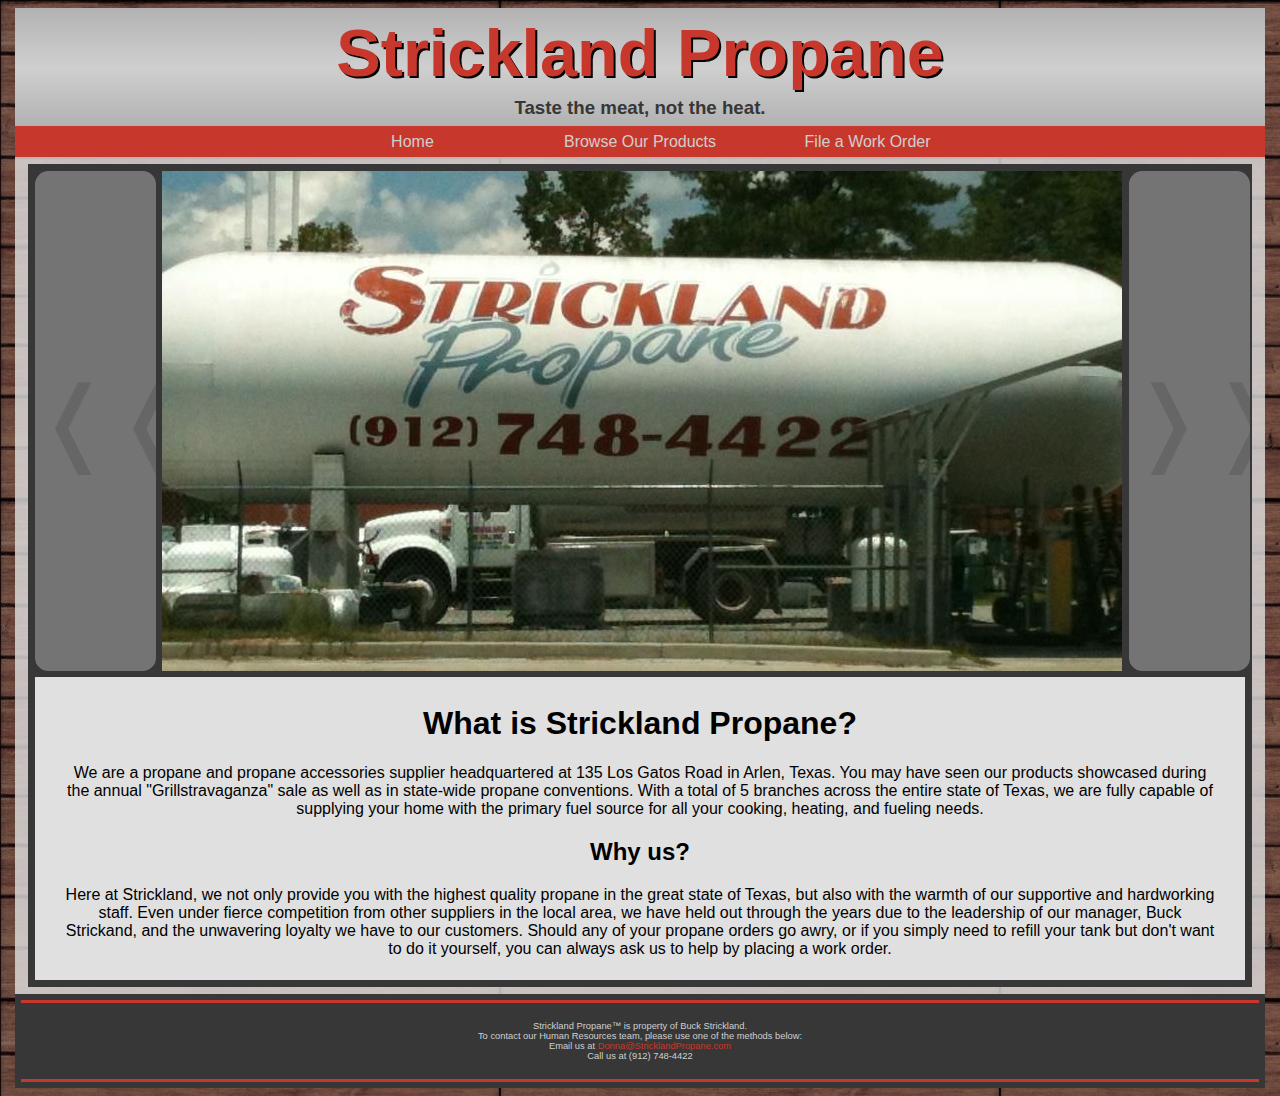
<file: Strickland Propane/index.html>
<!DOCTYPE html>
<html>
	<head>
		<title> Strickland Propane </title>
		<meta charset = "UTF-8">
		<meta name = "viewport" content = "width = device-width, initial-scale = 1">
        <link rel = "stylesheet" href = "style.css">
        <script  type = "text/javascript" src = "javascript.js"></script>
	</head>
	<body>
        <div class = "header">
            <h1> Strickland Propane </h1>
            <h3> Taste the meat, not the heat. </h3>
        </div>
            
        <div class = "navigationBar">
            <a href = "index.html"> Home </a> <a href = "products.html"> Browse Our Products </a> <a href = "orders.html"> File a Work Order </a>
        </div>

        <div class = "general">
            <div class = "info">
                <div class = "wrapper">
                    <div class = "arrow" onclick = "changeImage('L')">
                        <p> &#10092;&#10092; </p>
                    </div>
                    <img id = "homeImage" src = "homeImages/strickland.jpg">
                    <div class = "arrow" onclick = "changeImage('R')">
                        <p> &#10093;&#10093; </p>
                    </div>
                </div>
                <div class = "general">
                    <h1> What is Strickland Propane? </h1>
                    <p>
                        We are a propane and propane accessories supplier headquartered at 135 Los Gatos Road in Arlen, Texas. You may 
                        have seen our products showcased during the annual "Grillstravaganza" sale as well as in state-wide propane 
                        conventions. With a total of 5 branches across the entire state of Texas, we are fully capable of supplying your
                        home with the primary fuel source for all your cooking, heating, and fueling needs.
                    </p>
                    <h2> Why us? </h2>
                    <p>
                        Here at Strickland, we not only provide you with the highest quality propane in the great state of Texas, but 
                        also with the warmth of our supportive and hardworking staff. Even under fierce competition from other suppliers
                        in the local area, we have held out through the years due to the leadership of our manager, Buck Strickand, and the 
                        unwavering loyalty we have to our customers. Should any of your propane orders go awry, or if you simply need
                        to refill your tank but don't want to do it yourself, you can always ask us to help by placing a work order.
                    </p>
                </div>
            </div>
        </div>

        
        <div class = "footer">
            <div class = "line"></div>
            <br>
            <p> Strickland Propane&#8482; is property of Buck Strickland. </p>
            <p> To contact our Human Resources team, please use one of the methods below: </p>
            <p> Email us at <a href = "mailto:Donna@StricklandPropane.com"> Donna@StricklandPropane.com </a> </p>
            <p> Call us at (912) 748-4422 </p>
            <br>
            <div class = "line"></div>
        </div>
	</body>
</html>
</file>
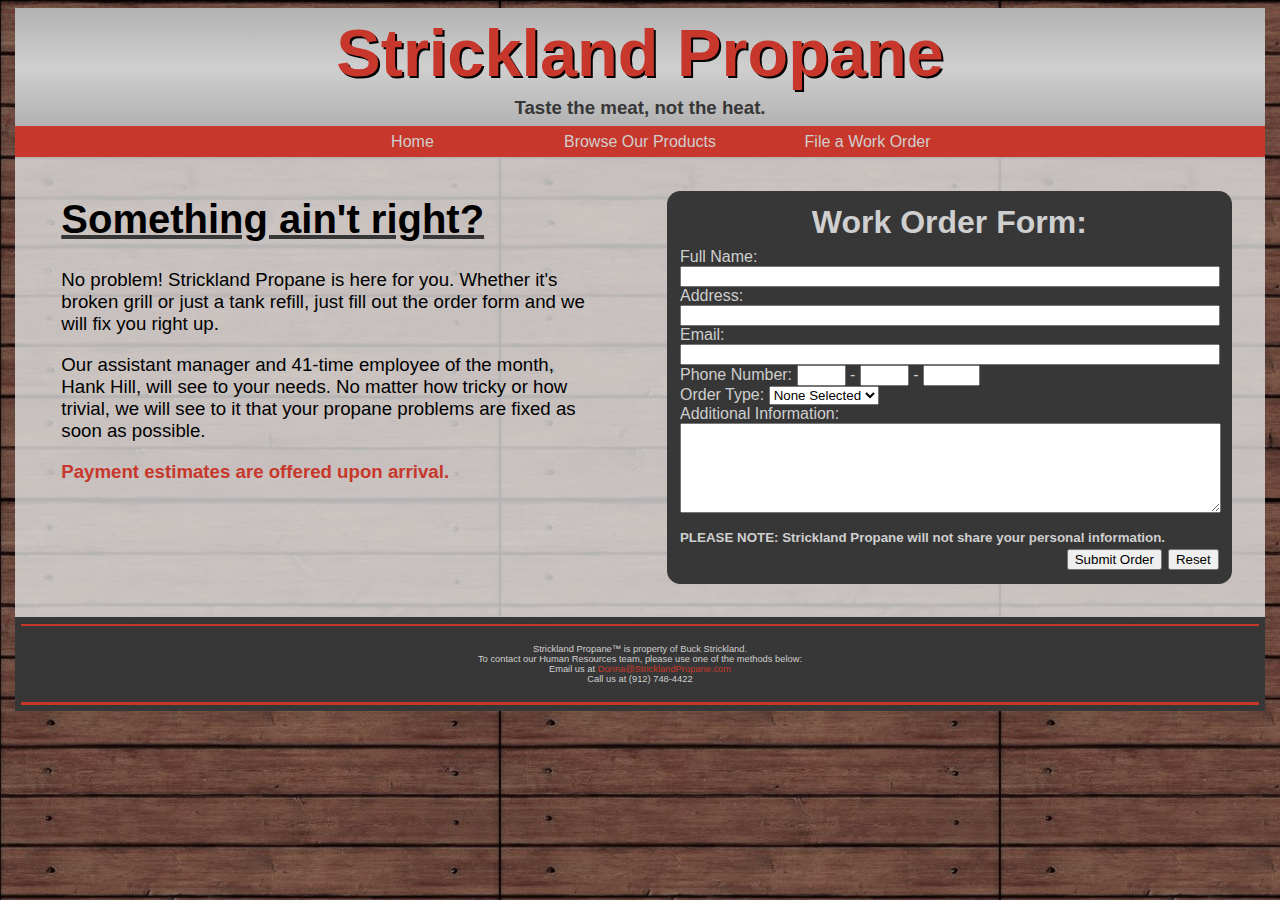
<file: Strickland Propane/orders.html>
<!DOCTYPE html>
<html>
	<head>
		<title> Strickland Propane </title>
		<meta charset = "UTF-8">
		<meta name = "viewport" content = "width = device-width, initial-scale = 1">
        <link rel = "stylesheet" href = "style.css">
        <script  type = "text/javascript" src = "javascript.js"></script>
	</head>
	<body onLoad = "clearForm()">
        <div class = "header">
            <h1> Strickland Propane </h1>
            <h3> Taste the meat, not the heat. </h3>
        </div>
            
        <div class = "navigationBar">
            <a href = "index.html"> Home </a> <a href = "products.html"> Browse Our Products </a> <a href = "orders.html"> File a Work Order </a>
        </div>

        <div class = "general">
            <div class = "orderSection">
                <div class = "orderInfo">
                    <h1> Something ain't right? </h1>
                    <p>
                        No problem! Strickland Propane is here for you. Whether it's broken grill or just a tank refill, 
                        just fill out the order form and we will fix you right up.
                    </p>
                    <p>
                        Our assistant manager and 41-time employee of the month, Hank Hill, will see to your needs. No matter 
                        how tricky or how trivial, we will see to it that your propane problems are fixed as soon as possible.
                    </p>
                    <h3> Payment estimates are offered upon arrival. </h3>
                </div>
                <div class = "orderForm">
                    <h1> Work Order Form: </h1>

                    <label> Full Name: </label> <span id = "nameRequired"></span>
                    <input id = "fullName" type = "text"/> <br>

                    <label> Address: </label> <span id = "addressRequired"></span>
                    <input id = "address" type = "text"/> <br>

                    <label> Email: </label> <span id = "emailRequired"></span>
                    <input id = "email" type = "text"/> <br>

                    <label> Phone Number: </label>
                    <input id = "phoneNumber1" type = "tel" size = "3" maxlength = "3" oninput = "managePhoneNumber('phoneNumber1', 'phoneNumber2', 'phoneNumber1');"/> -
                    <input id = "phoneNumber2" type = "tel" size = "3" maxlength = "3" oninput = "managePhoneNumber('phoneNumber2', 'phoneNumber3', 'phoneNumber1');"/> -
                    <input id = "phoneNumber3" type = "tel" size = "4" maxlength = "4" oninput = "managePhoneNumber('phoneNumber3', 'phoneNumber3', 'phoneNumber2');"/> 
                    <span id = "phoneRequired"></span> <br>

                    <label> Order Type: </label>
                    <select id = "orderType">
                        <option value = "NONE"> None Selected </option>
                        <option value = "REPAIR"> Repair </option>
                        <option value = "REFILL"> Refill </option>
                        <option value = "INSTALLATION"> Installation </option>
                        <option value = "DISPOSAL"> Disposal </option>
                        <option value = "OTHER"> Other </option>
                    </select> <span id = "typeRequired"></span> <br>

                    <label> Additional Information: </label> <span id = "noteRequired"></span> <br>
                    <textarea id = "additionalInfo" rows = "5" wrap = "soft"></textarea>

                    <h4> PLEASE NOTE: Strickland Propane will not share your personal information. </h4>
                    <div class = "buttons">
                        <span id = "submissionInfo" class = "submitText"></span>
                        <button onClick = "checkRequirements()"> Submit Order </button>
                        <button onClick = "clearForm()"> Reset </button>
                    </div>
                </div>
            </div>
        </div>

        <div class = "footer">
            <div class = "line"></div>
            <br>
            <p> Strickland Propane&#8482; is property of Buck Strickland. </p>
            <p> To contact our Human Resources team, please use one of the methods below: </p>
            <p> Email us at <a href = "mailto:Donna@StricklandPropane.com"> Donna@StricklandPropane.com </a> </p>
            <p> Call us at (912) 748-4422 </p>
            <br>
            <div class = "line"></div>
        </div>
	</body>
</html>
</file>
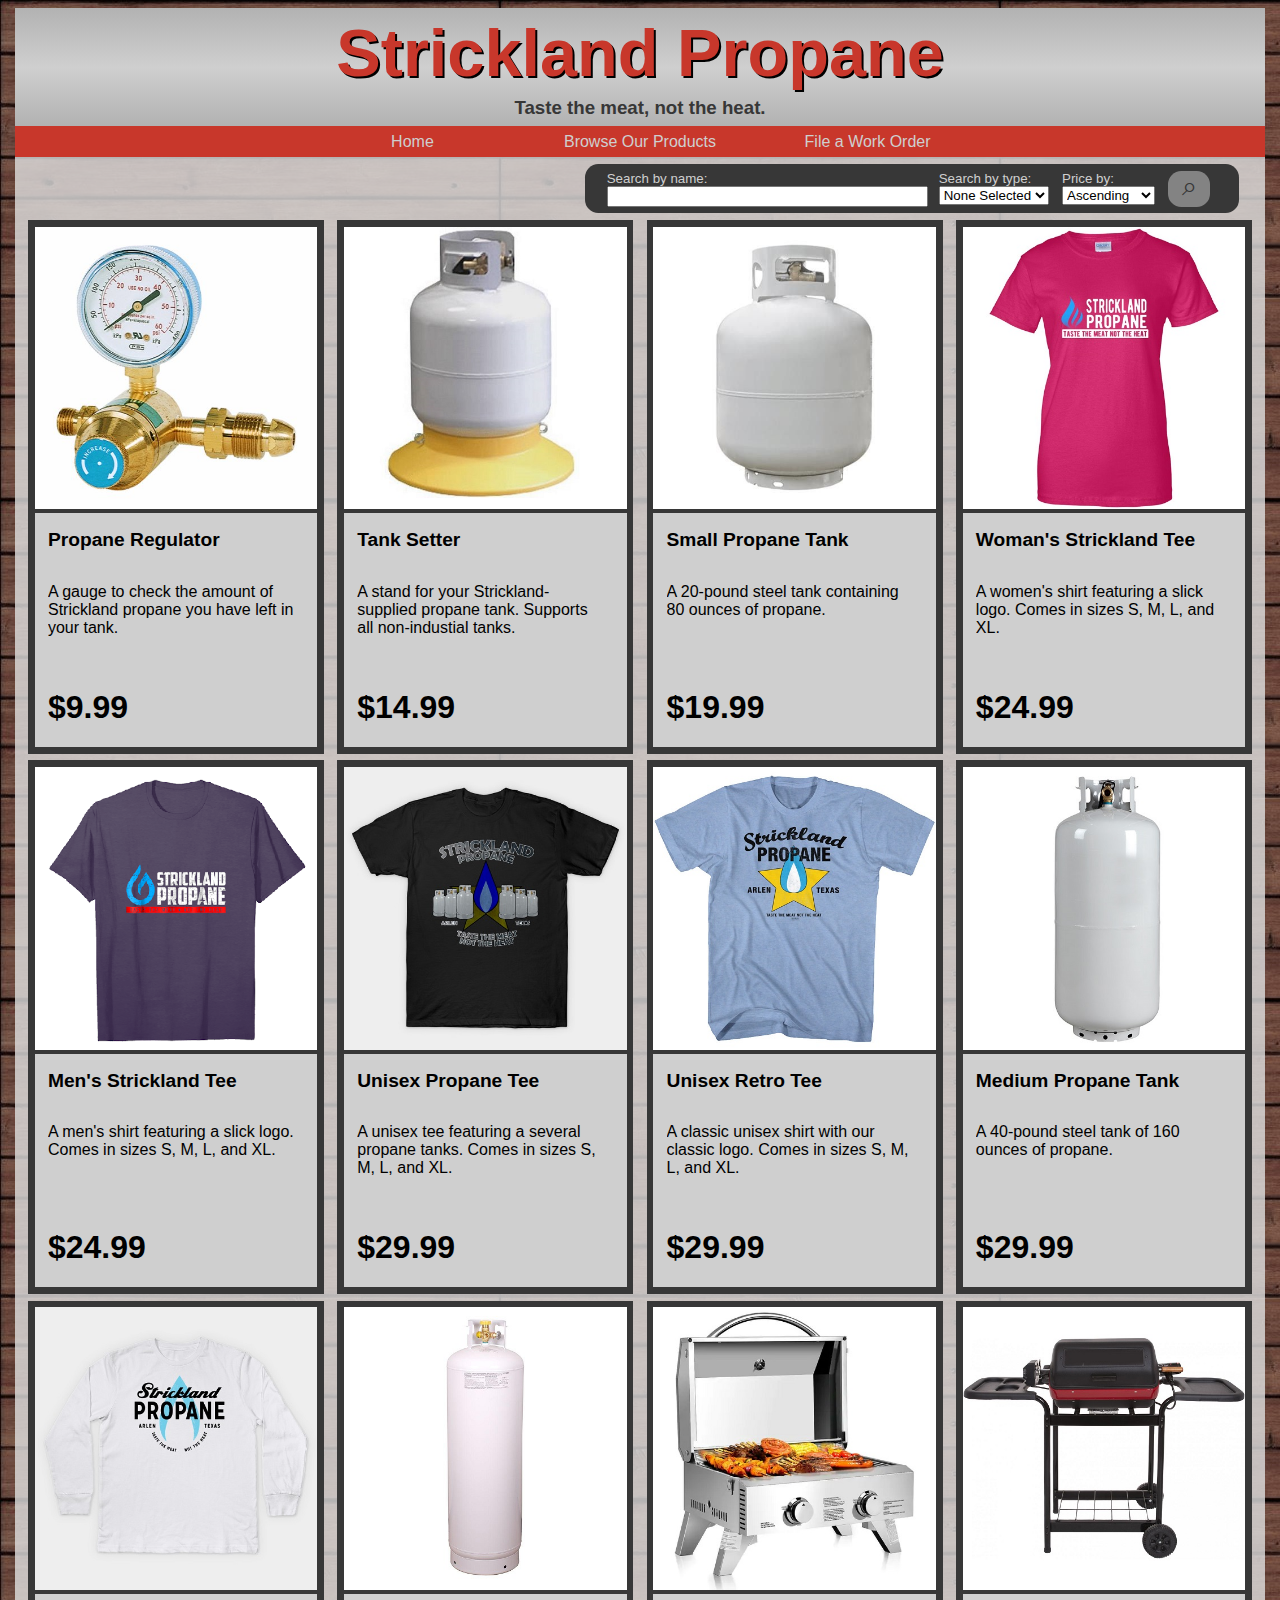
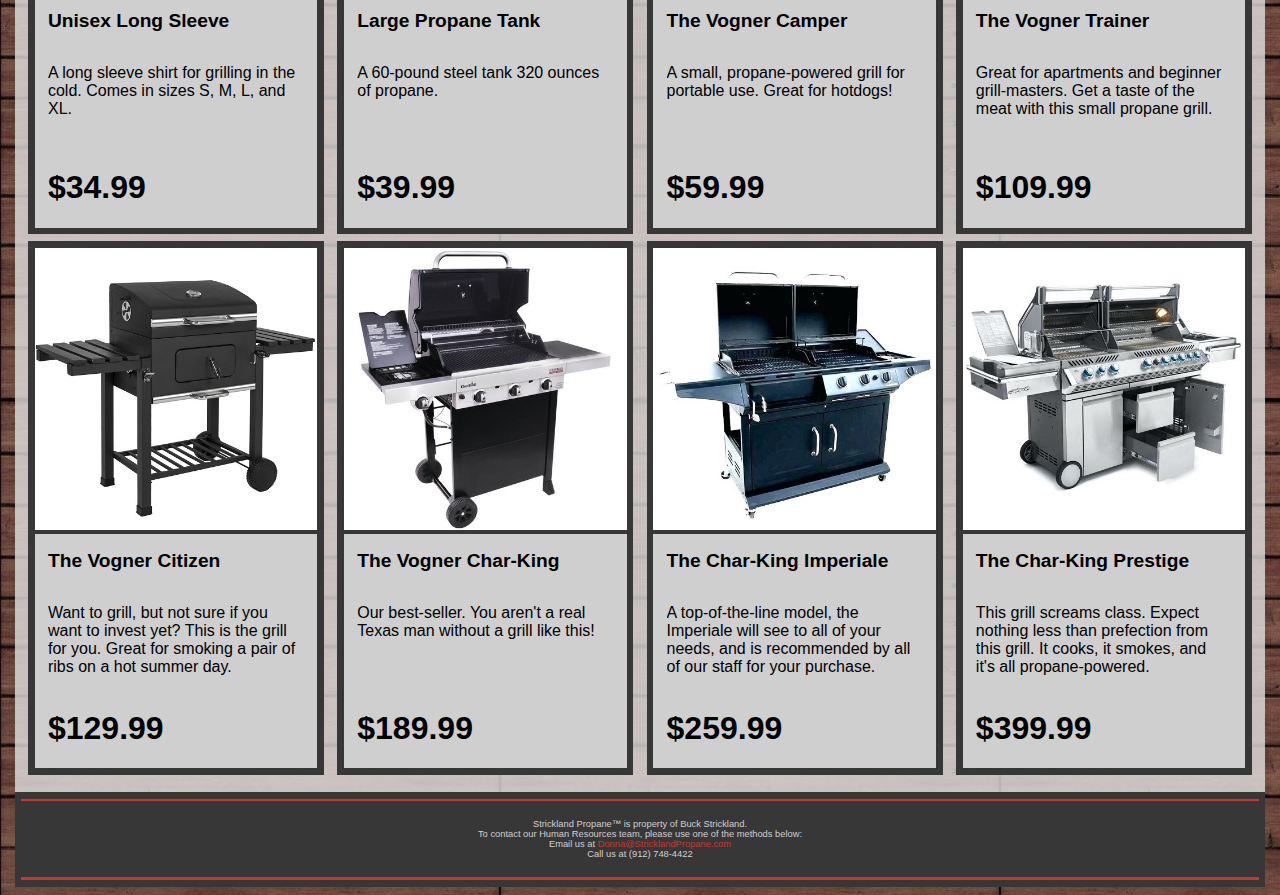
<file: Strickland Propane/products.html>
<!DOCTYPE html>
<html>
	<head>
		<title> Strickland Propane </title>
		<meta charset = "UTF-8">
		<meta name = "viewport" content = "width = device-width, initial-scale = 1">
        <link rel = "stylesheet" href = "style.css">
        <script  type = "text/javascript" src = "javascript.js"></script>
	</head>
	<body onload = "resetSearch(); displaySearch()">
        <div class = "header">
            <h1> Strickland Propane </h1>
            <h3> Taste the meat, not the heat. </h3>
        </div>
            
        <div class = "navigationBar">
            <a href = "index.html"> Home </a> <a href = "products.html"> Browse Our Products </a> <a href = "orders.html"> File a Work Order </a>
        </div>

        <div class = "general">
            <div class = "productSearchBar">
                <div class = "text">
                    Search by name: <br>
                    <input type = "text" id = "productName" width = "50pt">
                </div>
                <div class = "type">
                    Search by type: <br>
                    <select id = "productType">
                        <option value = "ALL"> None Selected </option>
                        <option value = "GRILL"> Grills </option>
                        <option value = "TANK"> Tanks </option>
                        <option value = "MERCH"> Merchandise </option>
                        <option value = "MISC"> Misc. </option>
                    </select>
                </div>
                <div class = "price">
                    Price by: <br>
                    <select id = "priceOrder">
                        <option value = "ASC"> Ascending </option>
                        <option value = "DESC"> Descending </option>
                    </select>
                </div>
                <div class = "button" onclick = "displaySearch()">
                    <p> &#8981; </p>
                </div>
            </div>
            <div id = "productsSpot" class = "productsSpot">

            </div>
        </div>

        <div class = "footer">
            <div class = "line"></div>
            <br>
            <p> Strickland Propane&#8482; is property of Buck Strickland. </p>
            <p> To contact our Human Resources team, please use one of the methods below: </p>
            <p> Email us at <a href = "mailto:Donna@StricklandPropane.com"> Donna@StricklandPropane.com </a> </p>
            <p> Call us at (912) 748-4422 </p>
            <br>
            <div class = "line"></div>
        </div>
	</body>
</html>
</file>
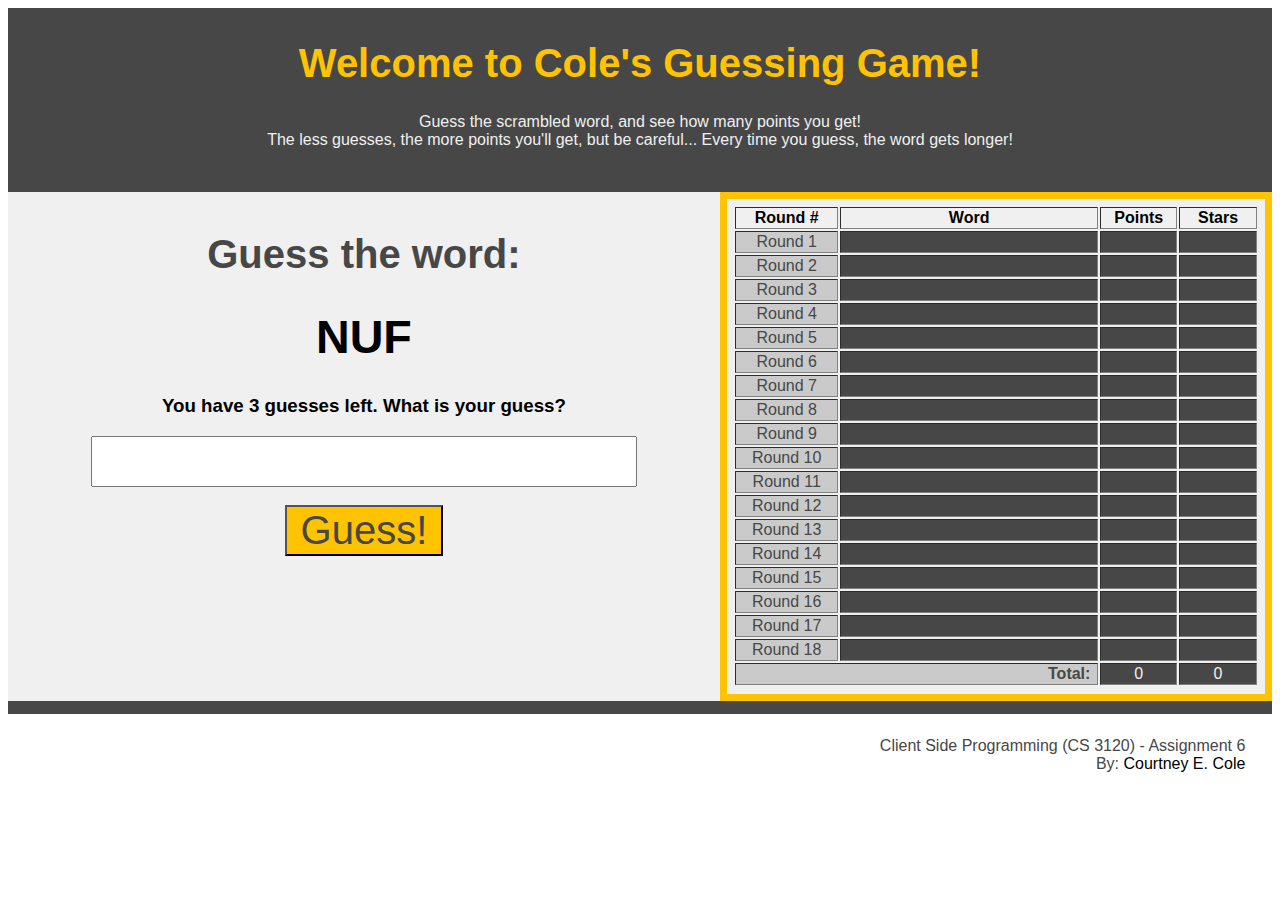
<file: Word Guess Game/Cole's Word Guess Game.html>
<!DOCTYPE html>
<html>
	<head>
		<title> Cole's Word Guess Game </title>
		<meta charset = "UTF-8">
		<meta name = "viewport" content = "width=device-width, initial-scale=1">
        <link rel = "stylesheet" href = "style.css">
        <script type = "text/javascript" src = "javascript.js">
        </script> 
	</head>
	<body onload = prepareRound()>
        <audio id = "sparkle" src = "sparkle.wav"></audio>
        <audio id = "guess" src = "guess.wav"></audio>

        <div class = "header">
            <h1> Welcome to Cole's Guessing Game! </h1>
            <p>
                Guess the scrambled word, and see how many points you get! <br>
                The less guesses, the more points you'll get, but be careful... Every time you guess, the word gets longer!
            </p>
        </div>

        <div style = "display: flex;">
            <div id = "gameWindow" class = "game">
                <h2> Guess the word: </h2>
                <h1 id = "scrambledWord"> TESTWORD </h1>
                <h3 id = "numGuesses"> You have 3 guesses left. What is your guess? </h3>
                <input type = "text" id = "guessBox" minlength = 3 maxlength = 20 size = 21 style = "font-size: 30pt; text-align: center;"> <br> <br>
                <button id = "inputButton" onclick = "checkAnswer()"> Guess! </button>
            </div>
    
            <div class = "scoreboard">
                <center>
                <table border = 2 id = "roundTable">
                    <tr>
                        <th width = "20%"> Round # </th> <th width = "50%"> Word </th> <th width = "15%"> Points </th> <th width = "15%"> Stars </th>
                    </tr>
                    <tr>
                        <td class = "identifier"> Round 1 </td> <td id = "round1Word"></td> <td id = "round1Score"></td> <td id = "round1Stars"></td>
                    </tr>
                    <tr>
                        <td class = "identifier"> Round 2 </td> <td id = "round2Word"></td> <td id = "round2Score"></td> <td id = "round2Stars"></td>
                    </tr>
                    <tr>
                        <td class = "identifier"> Round 3 </td> <td id = "round3Word"></td> <td id = "round3Score"></td> <td id = "round3Stars"></td>
                    </tr>
                    <tr>
                        <td class = "identifier"> Round 4 </td> <td id = "round4Word"></td> <td id = "round4Score"></td> <td id = "round4Stars"></td>
                    </tr>
                    <tr>
                        <td class = "identifier"> Round 5 </td> <td id = "round5Word"></td> <td id = "round5Score"></td> <td id = "round5Stars"></td>
                    </tr>
                    <tr>
                        <td class = "identifier"> Round 6 </td> <td id = "round6Word"></td> <td id = "round6Score"></td> <td id = "round6Stars"></td>
                    </tr>
                    <tr>
                        <td class = "identifier"> Round 7 </td> <td id = "round7Word"></td> <td id = "round7Score"></td> <td id = "round7Stars"></td>
                    </tr>
                    <tr>
                        <td class = "identifier"> Round 8 </td> <td id = "round8Word"></td> <td id = "round8Score"></td> <td id = "round8Stars"></td>
                    </tr>
                    <tr>
                        <td class = "identifier"> Round 9 </td> <td id = "round9Word"></td> <td id = "round9Score"></td> <td id = "round9Stars"></td>
                    </tr>
                    <tr>
                        <td class = "identifier"> Round 10 </td> <td id = "round10Word"></td> <td id = "round10Score"></td> <td id = "round10Stars"></td>
                    </tr>
                    <tr>
                        <td class = "identifier"> Round 11 </td> <td id = "round11Word"></td> <td id = "round11Score"></td> <td id = "round11Stars"></td>
                    </tr>
                    <tr>
                        <td class = "identifier"> Round 12 </td> <td id = "round12Word"></td> <td id = "round12Score"></td> <td id = "round12Stars"></td>
                    </tr>
                    <tr>
                        <td class = "identifier"> Round 13 </td> <td id = "round13Word"></td> <td id = "round13Score"></td> <td id = "round13Stars"></td>
                    </tr>
                    <tr>
                        <td class = "identifier"> Round 14 </td> <td id = "round14Word"></td> <td id = "round14Score"></td> <td id = "round14Stars"></td>
                    </tr>
                    <tr>
                        <td class = "identifier"> Round 15 </td> <td id = "round15Word"></td> <td id = "round15Score"></td> <td id = "round15Stars"></td>
                    </tr>
                    <tr>
                        <td class = "identifier"> Round 16 </td> <td id = "round16Word"></td> <td id = "round16Score"></td> <td id = "round16Stars"></td> </td>
                    </tr>
                    <tr>
                        <td class = "identifier"> Round 17 </td> <td id = "round17Word"></td> <td id = "round17Score"></td> <td id = "round17Stars"></td>
                    </tr>
                    <tr>
                        <td class = "identifier"> Round 18 </td> <td id = "round18Word"></td> <td id = "round18Score"></td> <td id = "round18Stars"></td>
                    </tr>
                    <tr>
                        <td colspan = 2 class = "identifier" style = "text-align: right;"> <strong>Total:</strong> </td> <td id = "totalScore"> 0 </td> <td id = "totalStars"> 0 </td>
                    </tr>
                </table>
                </center>
            </div>
        </div>

        <div style = "background-color: #474747; padding: 5pt;"></div>

        <div class = "footer">
            <p>
                Client Side Programming (CS 3120) - Assignment 6 <br>
                By: <span style = "color: #000000;"> Courtney E. Cole </span>
            </p>
        </div>
	</body>
</html>
</file>
<file: Strickland Propane/style.css>
/*
    CSS for all of the web-pages
*/

body
{
    font-family: "Lucida Sans Unicode", "Lucida Grande", sans-serif;
    background-image: url("woodPattern.jpg");
}

div.header
{
    text-align: center;
    background-image: linear-gradient(#B2B2B2, #CFCFCF, #B2B2B2);
    padding-top: 5pt;
    padding-bottom: 5pt;
    padding-left: 5pt;
    padding-right: 5pt;
    margin-left: 5pt;
    margin-right: 5pt;
    overflow: hidden;
}

div.header h1
{
    font-family: Verdana, Geneva, sans-serif;
    text-shadow: 2px 2px #000000;
    padding: 0;
    padding-bottom: 5pt;
    margin: 0;
    color: #C8372B;
    font-size: 50pt;
}

div.header h3
{
    color: #373737;
    padding: 0;
    margin: 0;
}

div.navigationBar
{
    background-color: #C8372B;
    text-align: center;
    display: flex;
    font-size: 12pt;
    color: #CFCFCF;
    padding-top: 5pt;
    padding-bottom: 5pt;
    margin-left: 5pt;
    margin-right: 5pt;
    justify-content: center;
    overflow: hidden;
}

div.navigationBar a
{
    padding-left: 10pt;
    padding-right: 10pt;
    margin-left: 5pt;
    margin-right: 5pt;
    font-size: 12pt;
    color: #CFCFCF;
    width: 15%;
    text-decoration: none;
    float: center;
}

div.navigationBar a:hover
{
    font-weight: bold;
    border: 0;
}

div.general
{
    background-color: rgba(224, 224, 224, 0.8);
    padding-top: 5pt;
    padding-bottom: 5pt;
    padding-left: 5pt;
    padding-right: 5pt;
    margin-left: 5pt;
    margin-right: 5pt;
    overflow: hidden;
}

div.footer
{
    background-color: #373737;
    padding-top: 5pt;
    padding-bottom: 5pt;
    padding-left: 5pt;
    padding-right: 5pt;
    margin-left: 5pt;
    margin-right: 5pt;
    text-align: center;
}

div.footer p
{
    margin: 0;
    color: #CFCFCF;
    font-size: 7pt;
}

div.footer a
{
    color: #C8372B;
    text-decoration: none;
}
div.footer a:hover
{
    color: #C8372B;
    text-decoration: underline;
}

div.line
{
    background-color: #C8372B;
    padding-top: 1pt;
    padding-bottom: 1pt;
}

/*
    CSS for the home page
*/

div.info
{
    overflow: hidden;
    background-color: #373737;
    padding-top: 5pt;
    padding-bottom: 5pt;
    margin-left: 5pt;
    margin-right: 5pt;
    text-align: center;
}

div.info div.general
{
    background-color: rgba(224, 224, 224, 1);
    padding-left: 20pt;
    padding-right: 20pt;
}

div.wrapper
{
    display: flex;
    margin-left: 5pt;
    margin-right: 5pt;
    margin-bottom: 5pt;
}

div.info img
{
    width: 80%;
    margin-left: 5pt;
    margin-right: 5pt;
}

div.arrow
{
    width: 10%;
    text-align: center;
    background-color: #B2B2B2;
    display: flex;
    flex-direction: column;
    justify-content: center;
    display: flex;
    border-radius: 10pt;
    color: #959595;
    opacity: 0.5;
}

div.arrow:hover
{
    box-shadow: 2px 2px #000000;
    background-color: #959595;
    color: #373737;
    opacity: 1;
}

div.arrow p
{
    font-size: 70pt;
    vertical-align: middle;
    overflow: hidden;
    width: 100%;
}

/*
    CSS for the products page
*/

div.productSearchBar
{
    padding-left: 10pt;
    padding-right: 10pt;
    margin-left: 15pt;
    margin-right: 15pt;
    margin-bottom: 5pt;
    font-size: 10pt;
    background-color: #373737;
    color: #CFCFCF;
    text-decoration: none;
    float: right;
    display: flex;
    border-radius: 10pt;
    width: 470pt;
}

div.productSearchBar div.text
{
    padding-top: 5pt;
    padding-bottom: 5pt;
    margin-right: 14pt;
    width: 50%;
    margin-left: 6pt;
}

div.productSearchBar input
{
    width: 100%;
}

div.productSearchBar div.type
{
    padding-top: 5pt;
    padding-bottom: 5pt;
    margin-right: 10pt;
}

div.productSearchBar div.price
{
    float: left;
    padding-top: 5pt;
    padding-bottom: 5pt;
    margin-right: 10pt;
}

div.productSearchBar div.button
{
    float: right;
    vertical-align: middle;
    background-color: #CFCFCF;
    color: #373737;
    opacity: 0.5;
    border-radius: 10pt;
    margin-top: 5pt;
    margin-bottom: 5pt;
    padding-left: 10pt;
    padding-right: 10pt;
}

div.productSearchBar div.button:hover
{
    box-shadow: 2px 2px #000000;
    opacity: 1;
}

div.productSearchBar div.button p
{
    font-size: 20pt;
    margin: 0;
    padding: 0;
}

div.productsSpot
{
    width: 100%;
    display: inline-block;
    max-width: 100%;
    overflow: hidden;
    text-align: center;
    justify-content: center;
}

div.card
{
    overflow: hidden;
    background-color: #373737;
    padding-top: 5pt;
    padding-bottom: 5pt;
    padding-left: 5pt;
    padding-right: 5pt;
    margin-left: 5pt;
    margin-right: 5pt;
    margin-bottom: 5pt;
    text-align: left;
    width: calc(25% - 20pt);
    float: left;
}

div.card .cardImage
{
    width: 100%;
    min-height: 30%;
    max-height: 30%;
    margin-bottom: 0pt;
    float: center;
}

div.card .cardInfo
{
    overflow: hidden;
    background-color: #CFCFCF;
    margin-top: 0pt;
    padding-left: 10pt;
    padding-right: 10pt;
    padding-bottom: 0pt;
}

div.card .cardInfo h2
{
    font-size: 1.5vw;
}

div.card .cardInfo .cardDescription
{
    overflow-y: auto;
    height: 75pt;
    padding-right: 5pt;
}

/*
    CSS for the orders page
*/

div.orderSection
{
    float: center;
    display: flex;
}

div.orderInfo
{
    width: 50%;
    margin-top: 5pt;
    margin-bottom: 5pt;
    margin-left: 20pt;
    margin-right: 20pt;
    padding-left: 10pt;
    padding-right: 10pt;
    box-sizing: border-box;
}

div.orderInfo h1
{
    font-size: 30pt;
    text-decoration: underline;
    text-decoration-color: #373737;
}

div.orderInfo p
{
    font-size: 14pt;
}

div.orderInfo h3
{
    font-size: 14pt;
    color: #C8372B;
}

div.orderForm
{
    background-color: #373737;
    color: #CFCFCF;
    border-radius: 10pt;
    margin: 20pt;
    padding: 10pt;
    width: 50%;
    box-sizing: border-box;
    overflow: hidden;
}

div.orderForm h1
{
    text-align: center;
    margin-top: 0pt;
    margin-bottom: 5pt;
}

div.orderForm h4
{
    font-size: 10pt;
    margin-top: 10pt;
    margin-bottom: 0pt;
}

div.orderForm input[type = "tel"]
{
    text-align: center;
}

div.orderForm div.buttons
{
    text-align: right;
    font-size: 16pt;
}

div.orderForm textArea
{
    width: calc(100% - 10pt);
    max-width: calc(100% - 10pt);
    padding: 5pt;
    resize: vertical;
}

div.orderForm input[type = "text"]
{
    width: calc(100% - 5pt);
    max-width: calc(100% - 5pt);
}

div.orderForm span
{
    color: #C8372B;
    font-size: 8pt;
}

div.orderForm span.submitText
{
    color:  #63AA50;
}
</file>
<file: Word Guess Game/style.css>
body
{
    font-family: "Lucida Sans Unicode", "Lucida Grande", sans-serif;
}

div.header
{
    text-align: center;
    background-color: #474747;
    padding-top: 5pt;
    padding-bottom: 20pt;
    padding-left: 5pt;
    padding-right: 5pt;
}

div.header h1
{
    color: #FFC300;
    font-size: 30pt;
}

div.header p
{
    
    color: #F0F0F0;
}

div.game
{
    text-align: center;
    background-color: #F0F0F0;
    padding-top: 5pt;
    padding-bottom: 20pt;
    padding-left: 20pt;
    padding-right: 20pt;
    float: center;
    width: 55%;
}

div.game h2
{
    color:  #474747;
    font-size: 30pt;
}

div.game h1
{
    font-size: 35pt;
}

div.game button
{
    padding-left: 10pt;
    padding-right: 10pt;
    font-size: 30pt;
    color:  #474747;
    background-color: #FFC300;
    border-color:  #000000;
}

div.game span
{
    animation-name: fadeIn;
    font-size: 50pt;
    animation-duration: 2500ms;
}

@keyframes fadeIn {
    0% {opacity: 0;}
    100% {opacity: 1;}
 }

div.scoreboard
{
    text-align: center;
    background-color: #FFC300;
    padding-top: 5pt;
    padding-bottom: 5pt;
    padding-left: 5pt;
    padding-right: 5pt;
    float: center;
    width: 45%;
}

div.scoreboard table
{
    text-align: center;
    background-color: #F0F0F0;
    border-width: 0;
    padding: 5pt;
    width: 100%;
}

div.scoreboard th, td
{
    padding-left: 5pt;
    padding-right: 5pt;
}

div.scoreboard td.identifier
{
    color:  #474747;
    background-color:  #CACACA;
}

div.scoreboard td
{
    color:  #F0F0F0;
    background-color:  #474747;
}

div.footer
{
    text-align: right;
    padding-top: 5pt;
    padding-bottom: 5pt;
    padding-left: 20pt;
    padding-right: 20pt;
}


div.footer p
{
    font-size: 12pt;
    color:  #474747;
}
</file>
